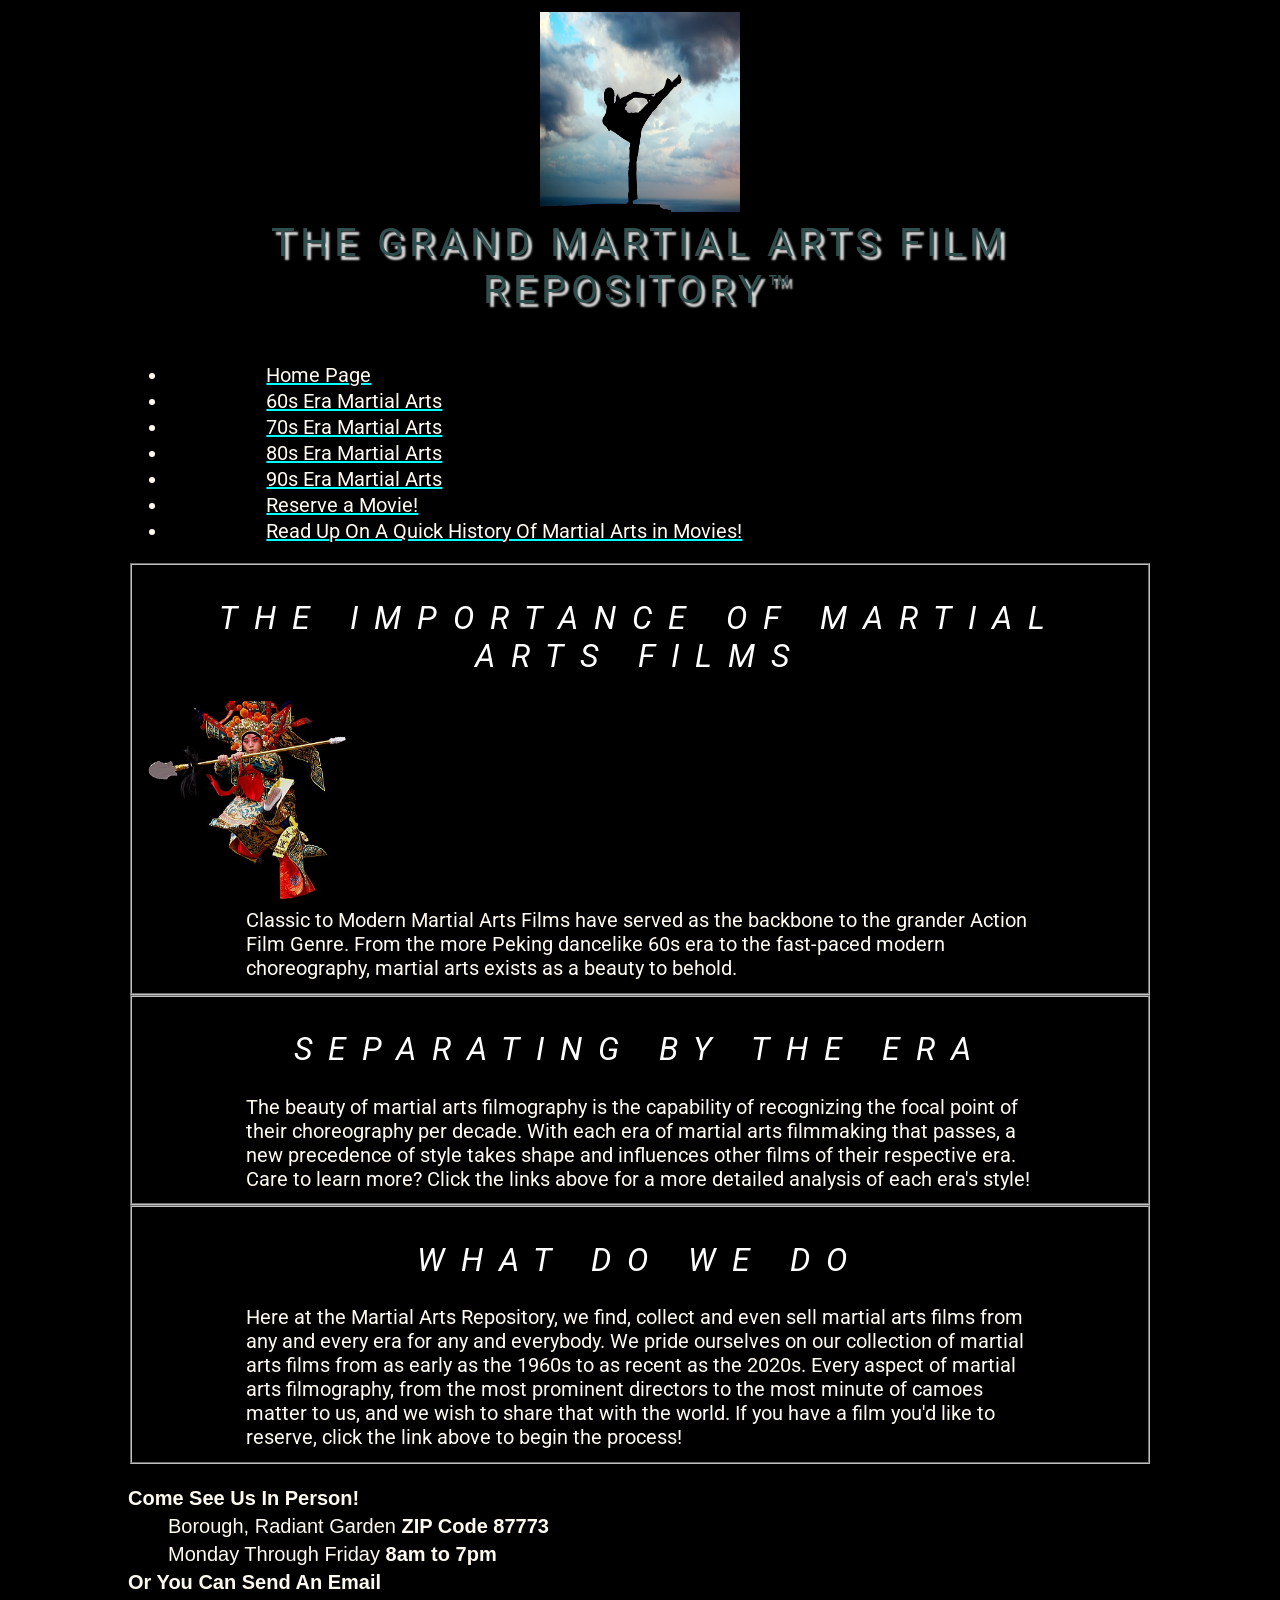
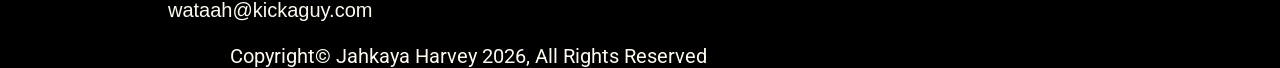
<file: martialarts/index.html>
<!DOCTYPE html>
<html lang="en">

<head>
    <meta charset="utf-8">
    <title>Martial Arts Repository</title>
    <link rel="stylesheet" href="style.css" >
    <style>
@import url('https://fonts.googleapis.com/css2?family=Roboto:ital,wght@0,100..900;1,100..900&display=swap');
    </style>
</head>

<body>
    <header>
    <img src="HomeHeader.jpg" alt="Header" width="200" height="200">
    <h1>The Grand Martial Arts Film Repository&trade;</h1>
    <p></p>
    </header>

    <nav> 
    <ul>  
        <li><a href="index.html" style="color: aqua ;"><p>Home Page</p></a></li> 
        <li><a href="60s.html" style="color: aqua ;"><p>60s Era Martial Arts</p></a></li> 
        <li><a href="70s.html" style="color: aqua ;"><p>70s Era Martial Arts</p></a></li>
        <li><a href="80s.html" style="color: aqua ;"><p>80s Era Martial Arts</p></a></li> 
        <li><a href="90s.html" style="color: aqua ;"><p>90s Era Martial Arts</p></a></li> 
        <li><a href="reserve.html" style="color: aqua ;"><p>Reserve a Movie!</p></a></li>
        <li><a href="https://www.grindhousedatabase.com/index.php/Martial_Arts_in_Movies:_A_History" style="color: aqua ;"><p>Read Up On A Quick History Of Martial Arts in Movies!</p></a></li>
    </ul>
</nav>

<fieldset>
<h2>The Importance of Martial Arts Films</h2>
<img src="peking.jpg" alt="The Opera" width="200" height="200">
<p>Classic to Modern Martial Arts Films have served as the backbone to the grander Action Film Genre. From the more Peking dancelike 60s era to the fast-paced modern choreography, martial arts exists as a beauty to behold.
</fieldset>

<fieldset>
<h2>Separating by the era</h2>
<p>The beauty of martial arts filmography is the capability of recognizing the focal point of their choreography per decade. With each era of martial arts filmmaking that passes, a new precedence of style takes shape and influences other films of their respective era. Care to learn more? Click the links above for a more detailed analysis of each era's style!</p>
</fieldset>

<fieldset>
<h2>What Do We Do</h2>
<p>Here at the Martial Arts Repository, we find, collect and even sell martial arts films from any and every era for any and everybody. We pride ourselves on our collection of martial arts films from as early as the 1960s to as recent as the 2020s. Every aspect of martial arts filmography, from the most prominent directors to the most minute of camoes matter to us, and we wish to share that with the world. If you have a film you'd like to reserve, click the link above to begin the process!</p>
</fieldset>

<footer>

    <dl>
        <dt>Come See Us In Person!</dt>
        <dd>Borough, Radiant Garden <strong>ZIP Code 87773</strong></dd>
        <dd>Monday Through Friday <strong>8am to 7pm</strong></dd>

        <dt>Or You Can Send An Email</dt>
        <dd>wataah@kickaguy.com</dd>
    </dl>
    <p>Copyright&copy; Jahkaya Harvey 2026, All Rights Reserved</p>
</footer>
</file>
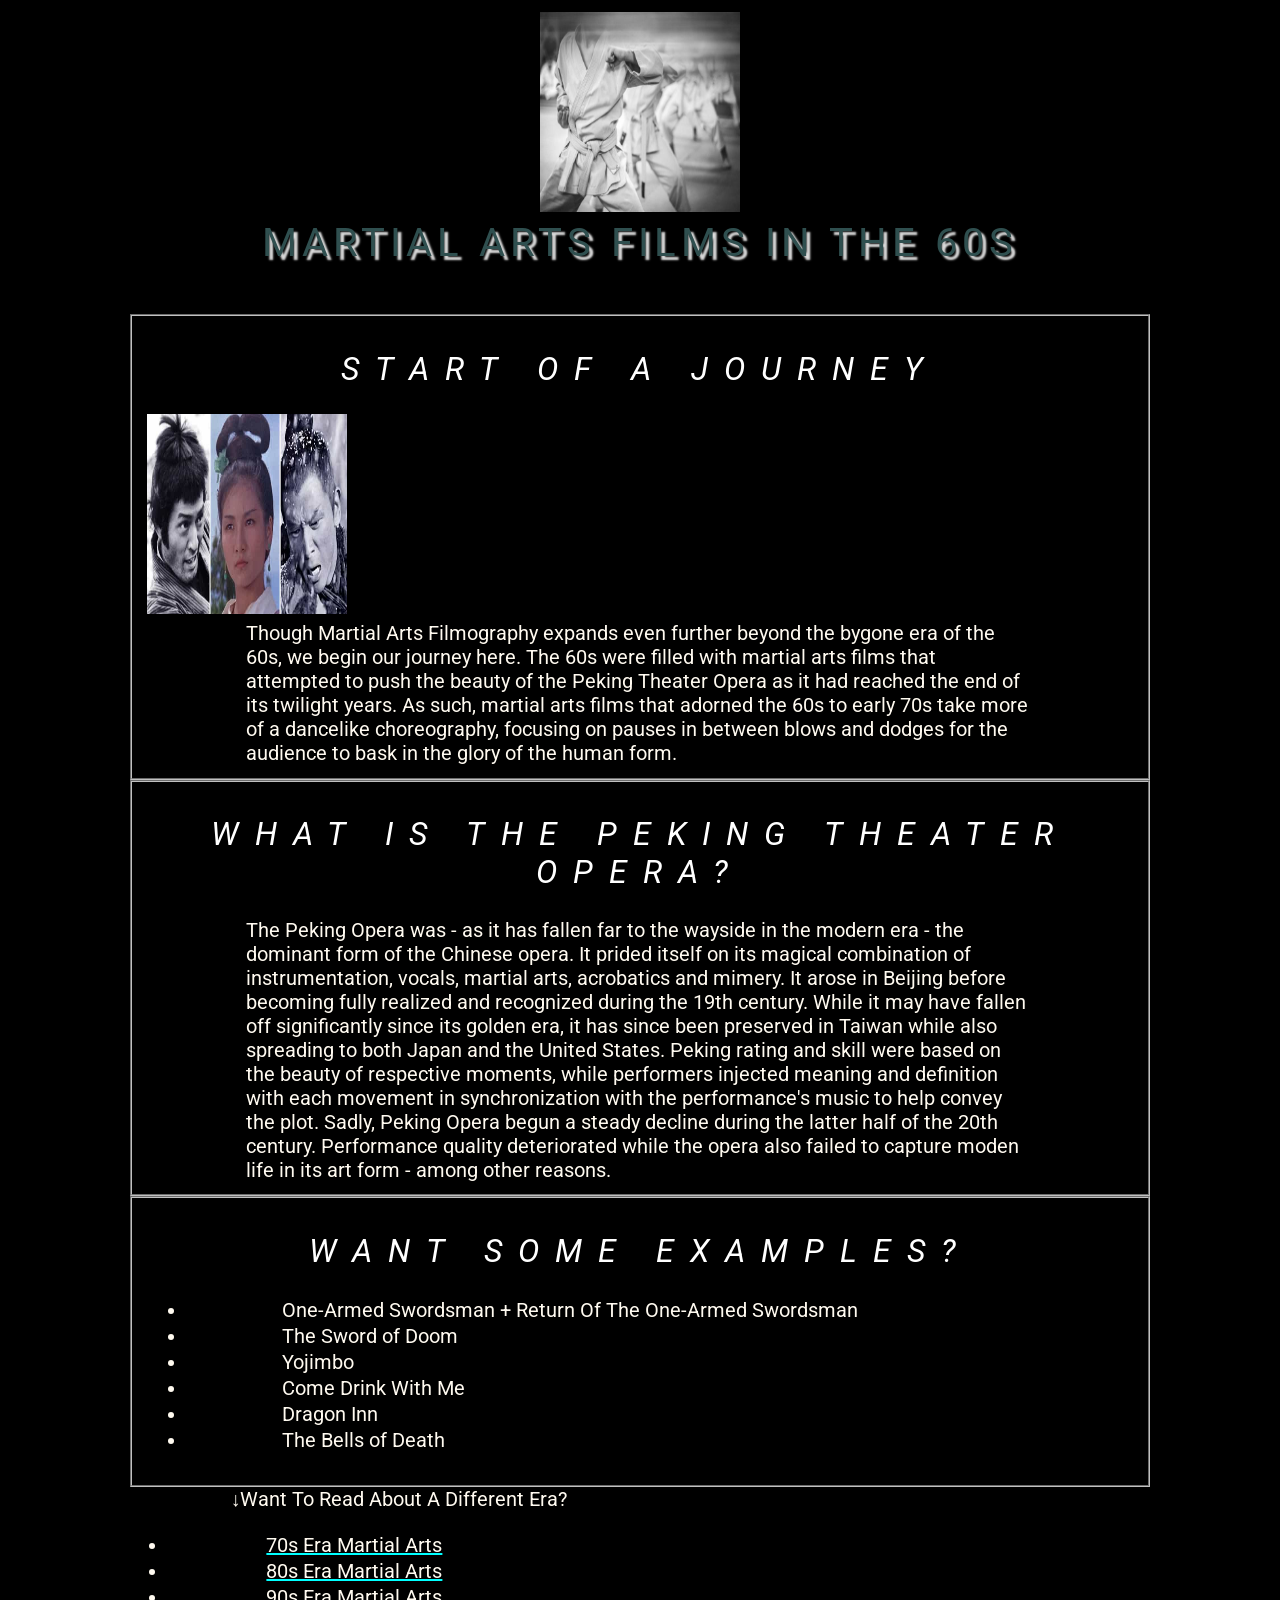
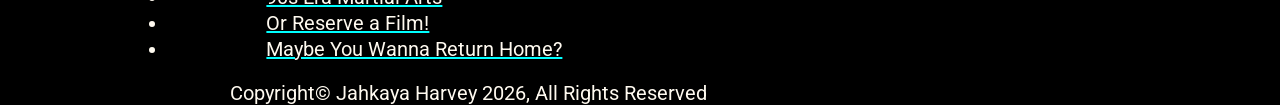
<file: martialarts/60s.html>
<!DOCTYPE html>
<html lang="en">

<head>
    <meta charset="utf-8">
    <title>60s Era Martial Arts</title>
    <link rel="stylesheet" href="style.css" >
    <style>
@import url('https://fonts.googleapis.com/css2?family=Roboto:ital,wght@0,100..900;1,100..900&display=swap');
    </style>
</head>

<body>
    <header>
    <img src="60s.jpg" alt="Header" width="200" height="200">
    <h1>Martial Arts Films In The 60s</h1>
    <p></p>
    </header>

<fieldset>
<h2>Start Of A Journey</h2>
<img src="60s movies.jpg" alt="The 60s" width="200" height="200">
<p>Though Martial Arts Filmography expands even further beyond the bygone era of the 60s, we begin our journey here. The 60s were filled with martial arts films that attempted to push the beauty of the Peking Theater Opera as it had reached the end of its twilight years. As such, martial arts films that adorned the 60s to early 70s take more of a dancelike choreography, focusing on pauses in between blows and dodges for the audience to bask in the glory of the human form.</p>
</fieldset>

<fieldset>
<h2>What Is The Peking Theater Opera?</h2>
<p>The Peking Opera was - as it has fallen far to the wayside in the modern era - the dominant form of the Chinese opera. It prided itself on its magical combination of instrumentation, vocals, martial arts, acrobatics and mimery. It arose in Beijing before becoming fully realized and recognized during the 19th century. While it may have fallen off significantly since its golden era, it has since been preserved in Taiwan while also spreading to both Japan and the United States. Peking rating and skill were based on the beauty of respective moments, while performers injected meaning and definition with each movement in synchronization with the performance's music to help convey the plot. Sadly, Peking Opera begun a steady decline during the latter half of the 20th century. Performance quality deteriorated while the opera also failed to capture moden life in its art form - among other reasons.</p>
</fieldset>

<fieldset>
<h2>Want Some Examples?</h2>
    <ul>  
        <li><p>One-Armed Swordsman + Return Of The One-Armed Swordsman</p></a></li> 
        <li><p>The Sword of Doom</p></a></li>
        <li><p>Yojimbo</p></a></li> 
        <li><p>Come Drink With Me</p></a></li> 
        <li><p>Dragon Inn</p></a></li>
        <li><p>The Bells of Death</p></a></li> 
    </ul>
</fieldset>

<footer>
    <p>&darr;Want To Read About A Different Era?</p>
     <nav> 
    <ul>  
        <li><a href="70s.html" style="color: aqua ;"><p>70s Era Martial Arts</p></a></li>
        <li><a href="80s.html" style="color: aqua ;"><p>80s Era Martial Arts</p></a></li> 
        <li><a href="90s.html" style="color: aqua ;"><p>90s Era Martial Arts</p></a></li> 
        <li><a href="reserve.html" style="color: aqua ;"><p>Or Reserve a Film!</p></a></li>
        <li><a href="index.html" style="color: aqua ;"><p>Maybe You Wanna Return Home?</p></a></li> 
    </ul>
</nav>   
    <p>Copyright&copy; Jahkaya Harvey 2026, All Rights Reserved</p>
</footer>
</file>
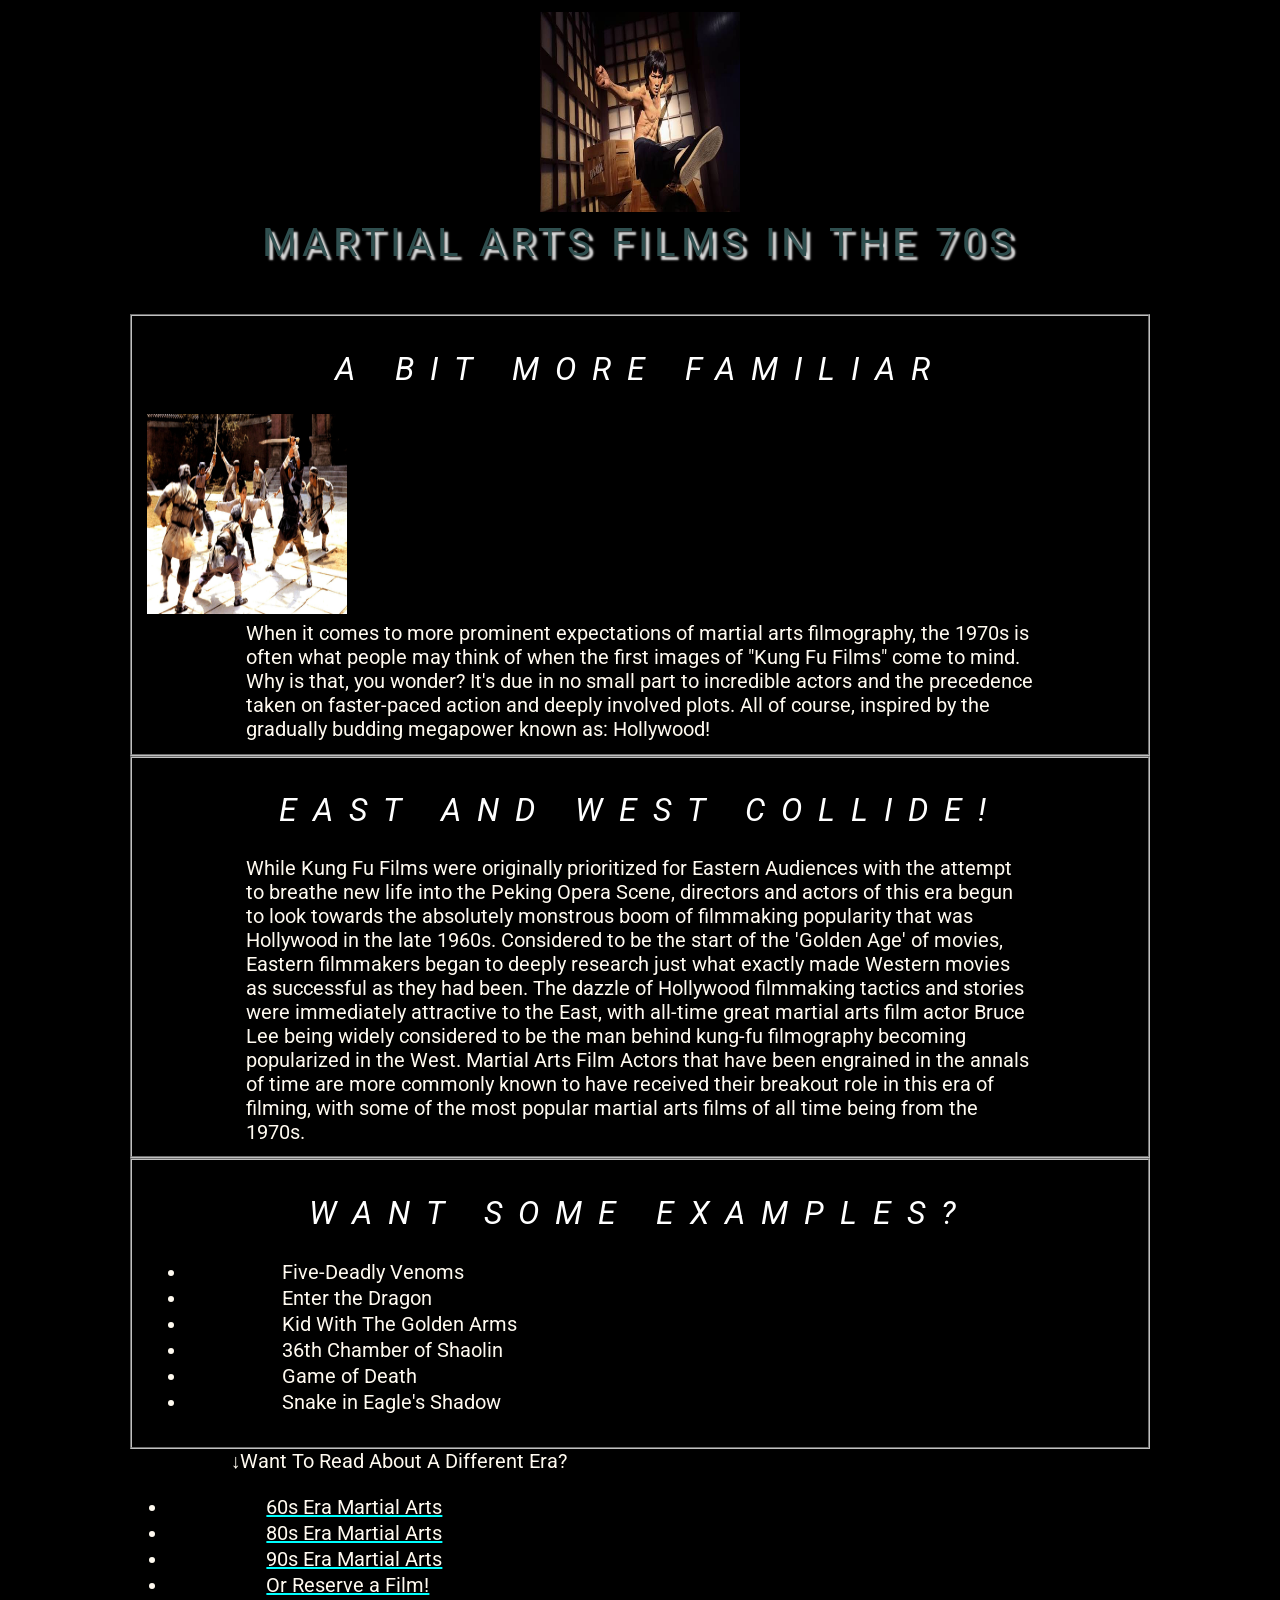
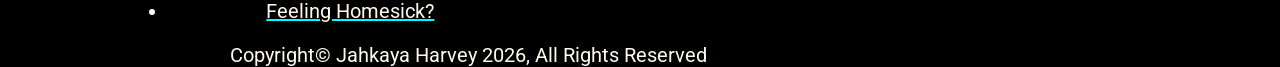
<file: martialarts/70s.html>
<!DOCTYPE html>
<html lang="en">

<head>
    <meta charset="utf-8">
    <title>70s Era Martial Arts</title>
    <link rel="stylesheet" href="style.css" >
    <style>
@import url('https://fonts.googleapis.com/css2?family=Roboto:ital,wght@0,100..900;1,100..900&display=swap');
    </style>
</head>

<body>
    <header>
    <img src="70s.jpg" alt="Header" width="200" height="200">
    <h1>Martial Arts Films In The 70s</h1>
    <p></p>
    </header>

<fieldset>
<h2>A Bit More Familiar</h2>
<img src="70s movies.jpg" alt="The 70s" width="200" height="200">
<p>When it comes to more prominent expectations of martial arts filmography, the 1970s is often what people may think of when the first images of "Kung Fu Films" come to mind. Why is that, you wonder? It's due in no small part to incredible actors and the precedence taken on faster-paced action and deeply involved plots. All of course, inspired by the gradually budding megapower known as: Hollywood!</p>
</fieldset>

<fieldset>
<h2>East and West Collide!</h2>
<p>While Kung Fu Films were originally prioritized for Eastern Audiences with the attempt to breathe new life into the Peking Opera Scene, directors and actors of this era begun to look towards the absolutely monstrous boom of filmmaking popularity that was Hollywood in the late 1960s. Considered to be the start of the 'Golden Age' of movies, Eastern filmmakers began to deeply research just what exactly made Western movies as successful as they had been. The dazzle of Hollywood filmmaking tactics and stories were immediately attractive to the East, with all-time great martial arts film actor Bruce Lee being widely considered to be the man behind kung-fu filmography becoming popularized in the West. Martial Arts Film Actors that have been engrained in the annals of time are more commonly known to have received their breakout role in this era of filming, with some of the most popular martial arts films of all time being from the 1970s.</p></fieldset>

<fieldset>
<h2>Want Some Examples?</h2>
    <ul>  
        <li><p>Five-Deadly Venoms</p></a></li> 
        <li><p>Enter the Dragon</p></a></li>
        <li><p>Kid With The Golden Arms</p></a></li> 
        <li><p>36th Chamber of Shaolin</p></a></li> 
        <li><p>Game of Death</p></a></li>
        <li><p>Snake in Eagle's Shadow</p></a></li> 
    </ul>
</fieldset>

<footer>
    <p>&darr;Want To Read About A Different Era?</p>
     <nav> 
    <ul>  
        <li><a href="60s.html" style="color: aqua ;"><p>60s Era Martial Arts</p></a></li> 
        <li><a href="80s.html" style="color: aqua ;"><p>80s Era Martial Arts</p></a></li> 
        <li><a href="90s.html" style="color: aqua ;"><p>90s Era Martial Arts</p></a></li> 
        <li><a href="reserve.html" style="color: aqua ;"><p>Or Reserve a Film!</p></a></li>
        <li><a href="index.html" style="color: aqua ;"><p>Feeling Homesick?</p></a></li> 
    </ul>
</nav>   
    <p>Copyright&copy; Jahkaya Harvey 2026, All Rights Reserved</p>
</footer>
</file>
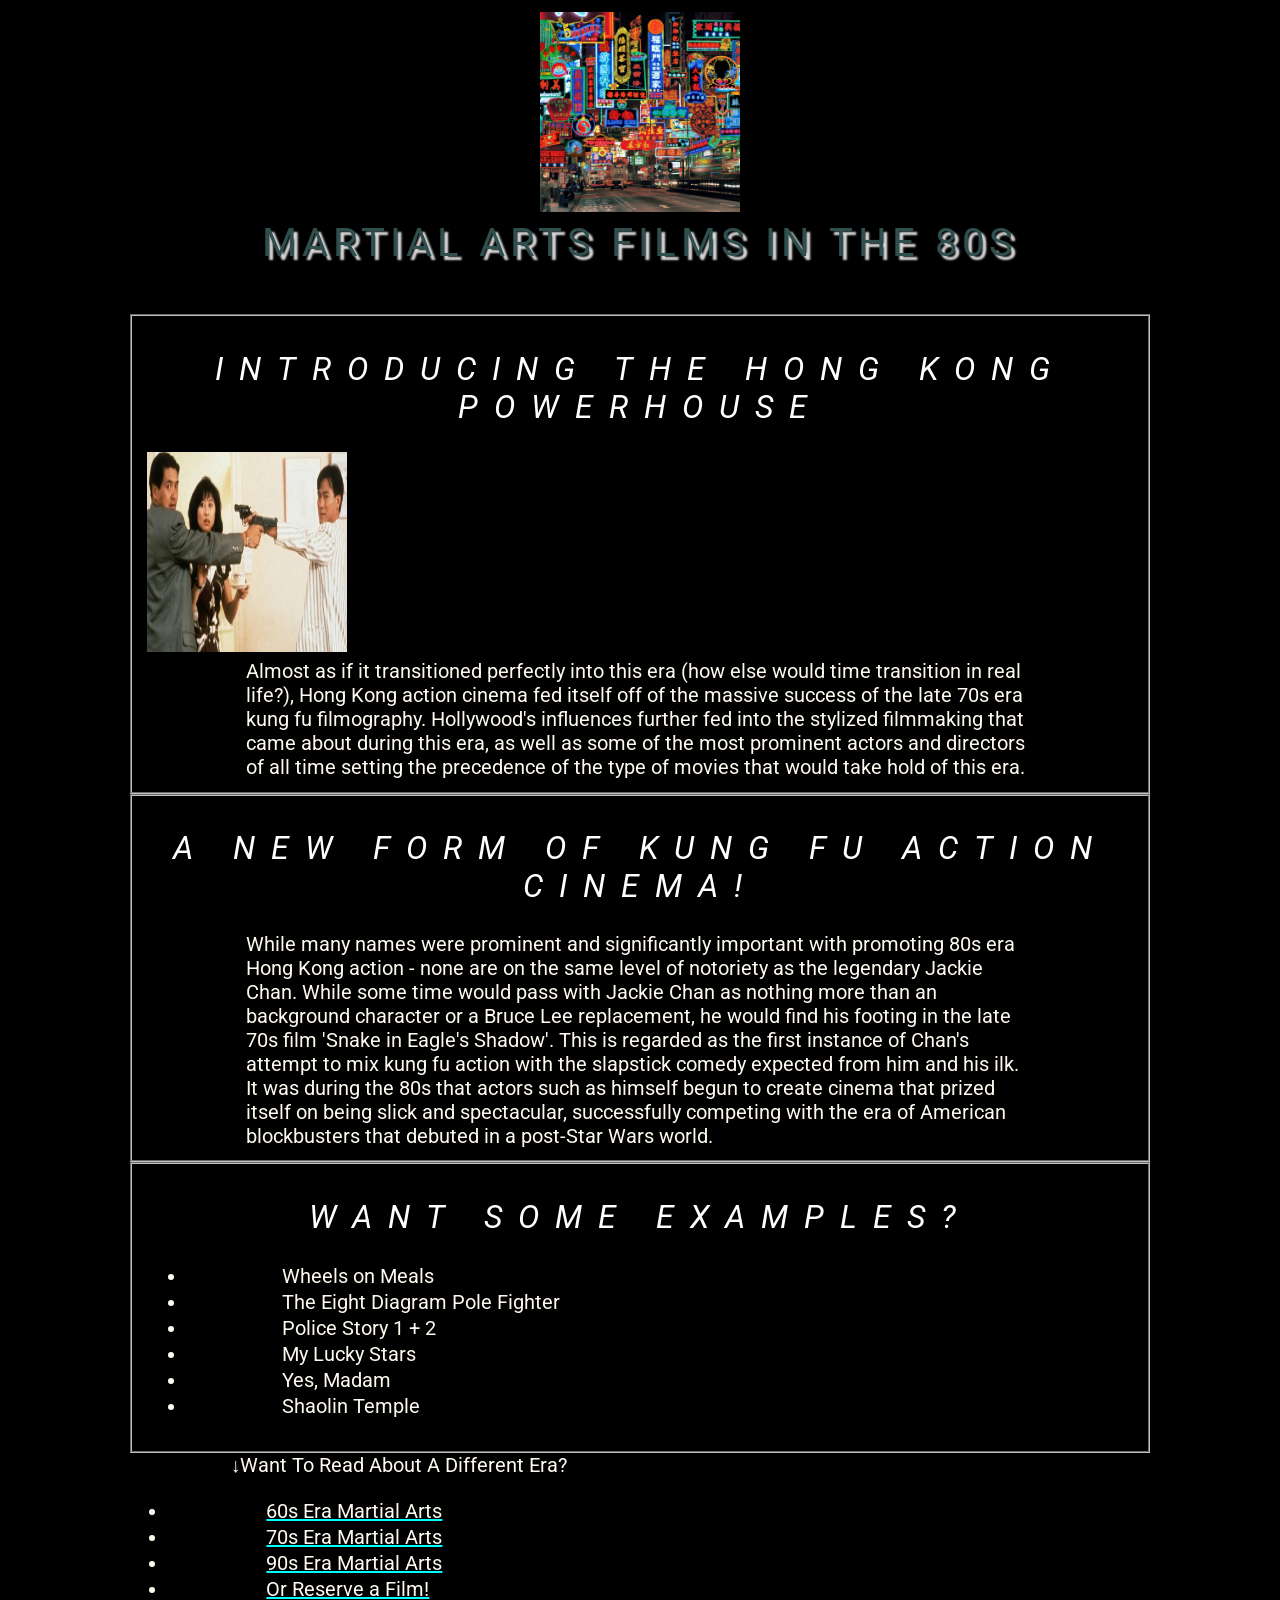
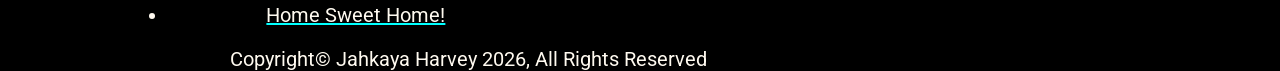
<file: martialarts/80s.html>
<!DOCTYPE html>
<html lang="en">

<head>
    <meta charset="utf-8">
    <title>80s Era Martial Arts</title>
    <link rel="stylesheet" href="style.css" >
    <style>
@import url('https://fonts.googleapis.com/css2?family=Roboto:ital,wght@0,100..900;1,100..900&display=swap');
    </style>
</head>

<body>
    <header>
    <img src="80s.jpg" alt="Header" width="200" height="200">
    <h1>Martial Arts Films In The 80s</h1>
    <p></p>
    </header>

<fieldset>
<h2>Introducing the Hong Kong Powerhouse</h2>
<img src="80s movies.jpg" alt="The 80s" width="200" height="200">
<p>Almost as if it transitioned perfectly into this era (how else would time transition in real life?), Hong Kong action cinema fed itself off of the massive success of the late 70s era kung fu filmography. Hollywood's influences further fed into the stylized filmmaking that came about during this era, as well as some of the most prominent actors and directors of all time setting the precedence of the type of movies that would take hold of this era.</p>
</fieldset>

<fieldset>
<h2>A New Form of Kung Fu Action Cinema!</h2>
<p>While many names were prominent and significantly important with promoting 80s era Hong Kong action - none are on the same level of notoriety as the legendary Jackie Chan. While some time would pass with Jackie Chan as nothing more than an background character or a Bruce Lee replacement, he would find his footing in the late 70s film 'Snake in Eagle's Shadow'. This is regarded as the first instance of Chan's attempt to mix kung fu action with the slapstick comedy expected from him and his ilk. It was during the 80s that actors such as himself begun to create cinema that prized itself on being slick and spectacular, successfully competing with the era of American blockbusters that debuted in a post-Star Wars world.</p>
</fieldset>
<fieldset>
<h2>Want Some Examples?</h2>
    <ul>  
        <li><p>Wheels on Meals</p></a></li> 
        <li><p>The Eight Diagram Pole Fighter</p></a></li>
        <li><p>Police Story 1 + 2</p></a></li> 
        <li><p>My Lucky Stars</p></a></li> 
        <li><p>Yes, Madam</p></a></li>
        <li><p>Shaolin Temple</p></a></li> 
    </ul>
</fieldset>

<footer>
    <p>&darr;Want To Read About A Different Era?</p>
     <nav> 
    <ul>  
        <li><a href="60s.html" style="color: aqua ;"><p>60s Era Martial Arts</p></a></li> 
        <li><a href="70s.html" style="color: aqua ;"><p>70s Era Martial Arts</p></a></li> 
        <li><a href="90s.html" style="color: aqua ;"><p>90s Era Martial Arts</p></a></li> 
        <li><a href="reserve.html" style="color: aqua ;"><p>Or Reserve a Film!</p></a></li>
        <li><a href="index.html" style="color: aqua ;"><p>Home Sweet Home!</p></a></li> 
    </ul>
</nav>   
    <p>Copyright&copy; Jahkaya Harvey 2026, All Rights Reserved</p>
</footer>
</file>
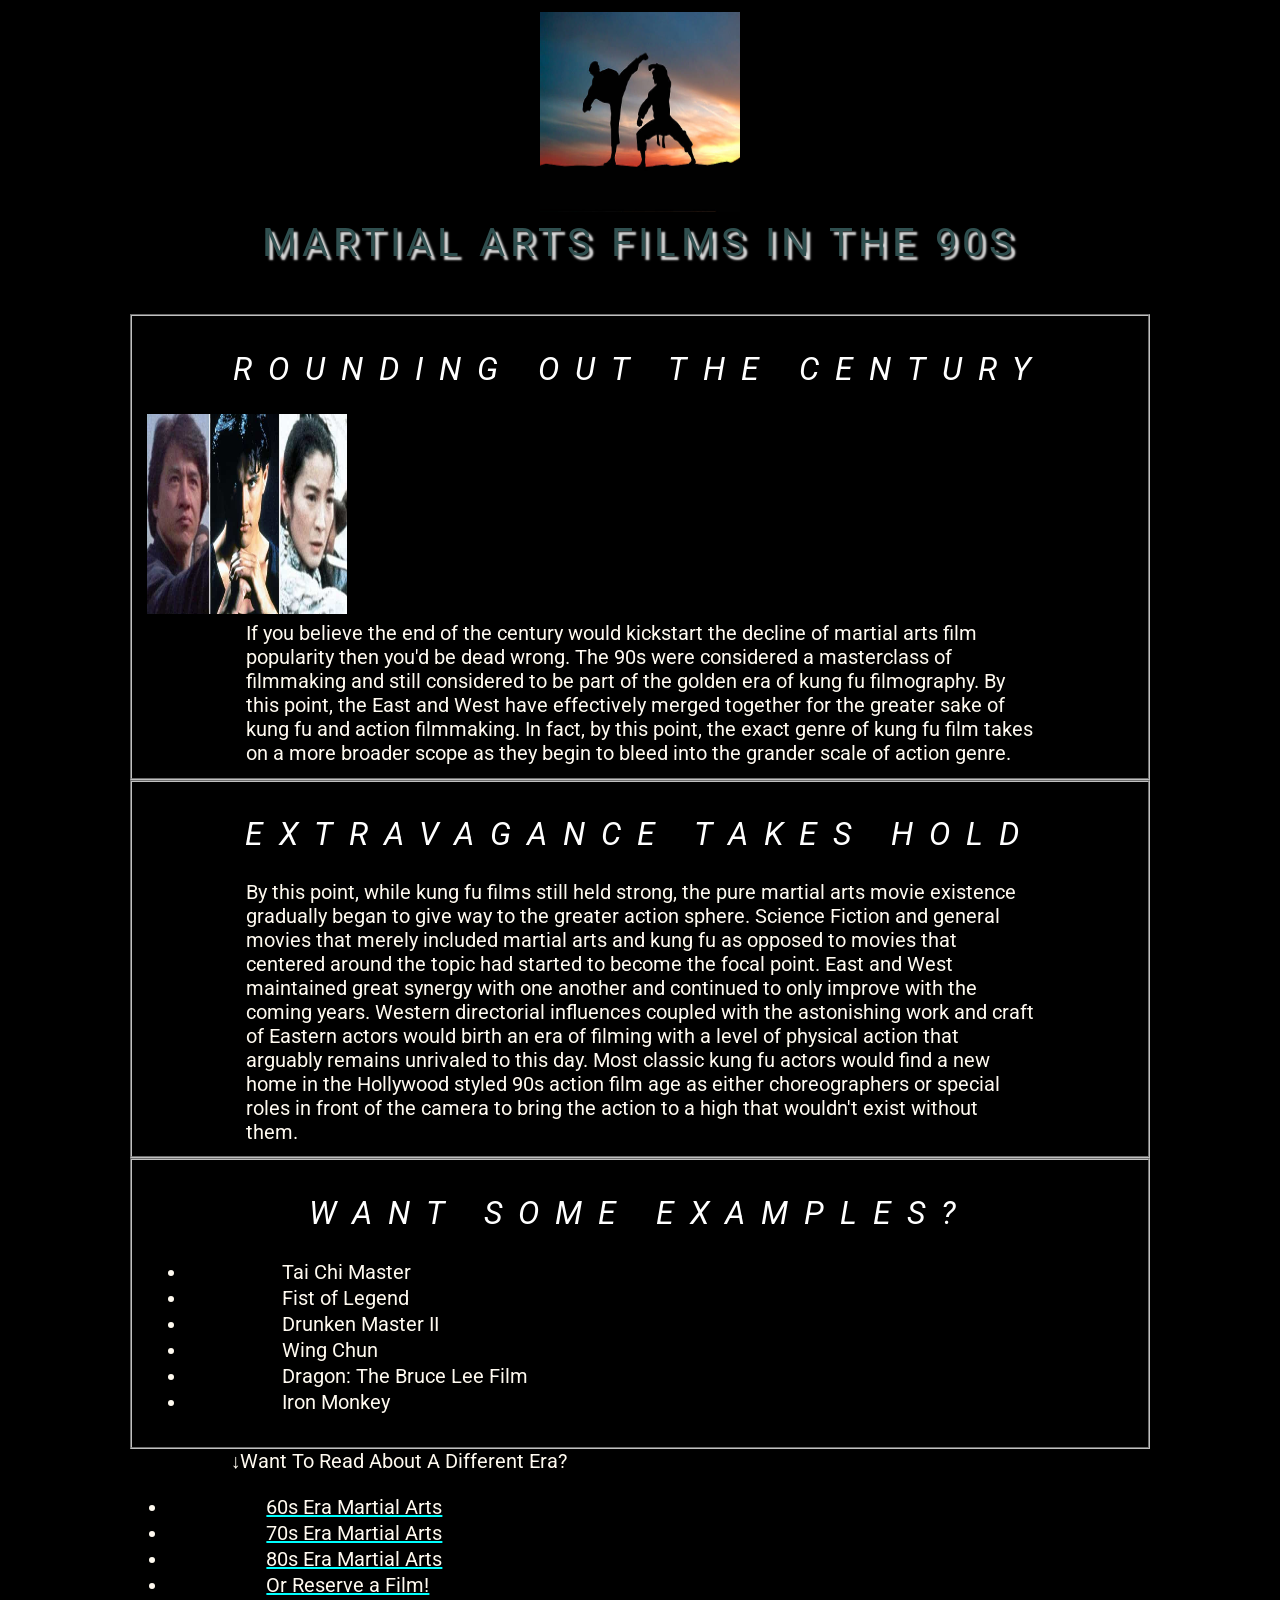
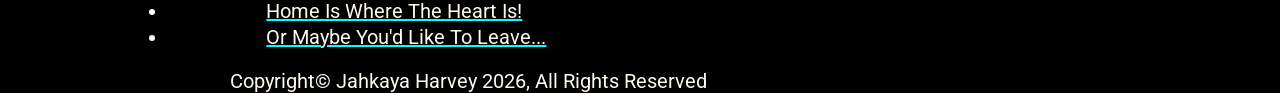
<file: martialarts/90s.html>
<!DOCTYPE html>
<html lang="en">

<head>
    <meta charset="utf-8">
    <title>90s Era Martial Arts</title>
    <link rel="stylesheet" href="style.css" >
    <style>
@import url('https://fonts.googleapis.com/css2?family=Roboto:ital,wght@0,100..900;1,100..900&display=swap');
    </style>
</head>

<body>
    <header>
    <img src="90s.jpg" alt="Header" width="200" height="200">
    <h1>Martial Arts Films In The 90s</h1>
    <p></p>
    </header>

<fieldset>
<h2>Rounding Out The Century</h2>
<img src="90s movies.jpg" alt="The 90s" width="200" height="200">
<p>If you believe the end of the century would kickstart the decline of martial arts film popularity then you'd be dead wrong. The 90s were considered a masterclass of filmmaking and still considered to be part of the golden era of kung fu filmography. By this point, the East and West have effectively merged together for the greater sake of kung fu and action filmmaking. In fact, by this point, the exact genre of kung fu film takes on a more broader scope as they begin to bleed into the grander scale of action genre.</p>
</fieldset>

<fieldset>
<h2>Extravagance Takes Hold</h2>
<p>By this point, while kung fu films still held strong, the pure martial arts movie existence gradually began to give way to the greater action sphere. Science Fiction and general movies that merely included martial arts and kung fu as opposed to movies that centered around the topic had started to become the focal point. East and West maintained great synergy with one another and continued to only improve with the coming years. Western directorial influences coupled with the astonishing work and craft of Eastern actors would birth an era of filming with a level of physical action that arguably remains unrivaled to this day. Most classic kung fu actors would find a new home in the Hollywood styled 90s action film age as either choreographers or special roles in front of the camera to bring the action to a high that wouldn't exist without them.</p>

</fieldset>
<fieldset>
<h2>Want Some Examples?</h2>
    <ul>  
        <li><p>Tai Chi Master</p></a></li> 
        <li><p>Fist of Legend</p></a></li>
        <li><p>Drunken Master II</p></a></li> 
        <li><p>Wing Chun</p></a></li> 
        <li><p>Dragon: The Bruce Lee Film</p></a></li>
        <li><p>Iron Monkey</p></a></li> 
    </ul>
</fieldset>

<footer>
    <p>&darr;Want To Read About A Different Era?</p>
     <nav> 
    <ul>  
        <li><a href="60s.html" style="color: aqua ;"><p>60s Era Martial Arts</p></a></li> 
        <li><a href="70s.html" style="color: aqua ;"><p>70s Era Martial Arts</p></a></li> 
        <li><a href="80s.html" style="color: aqua ;"><p>80s Era Martial Arts</p></a></li> 
        <li><a href="reserve.html" style="color: aqua ;"><p>Or Reserve a Film!</p></a></li>
        <li><a href="index.html" style="color: aqua ;"><p>Home Is Where The Heart Is!</p></a></li>
        <li><a href="https://www.youtube.com/watch?v=_yYS0ZZdsnA" style="color: aqua;"><p>Or Maybe You'd Like To Leave...</p></a></li>
    </ul>
</nav>   
    <p>Copyright&copy; Jahkaya Harvey 2026, All Rights Reserved</p>
</footer>
</file>
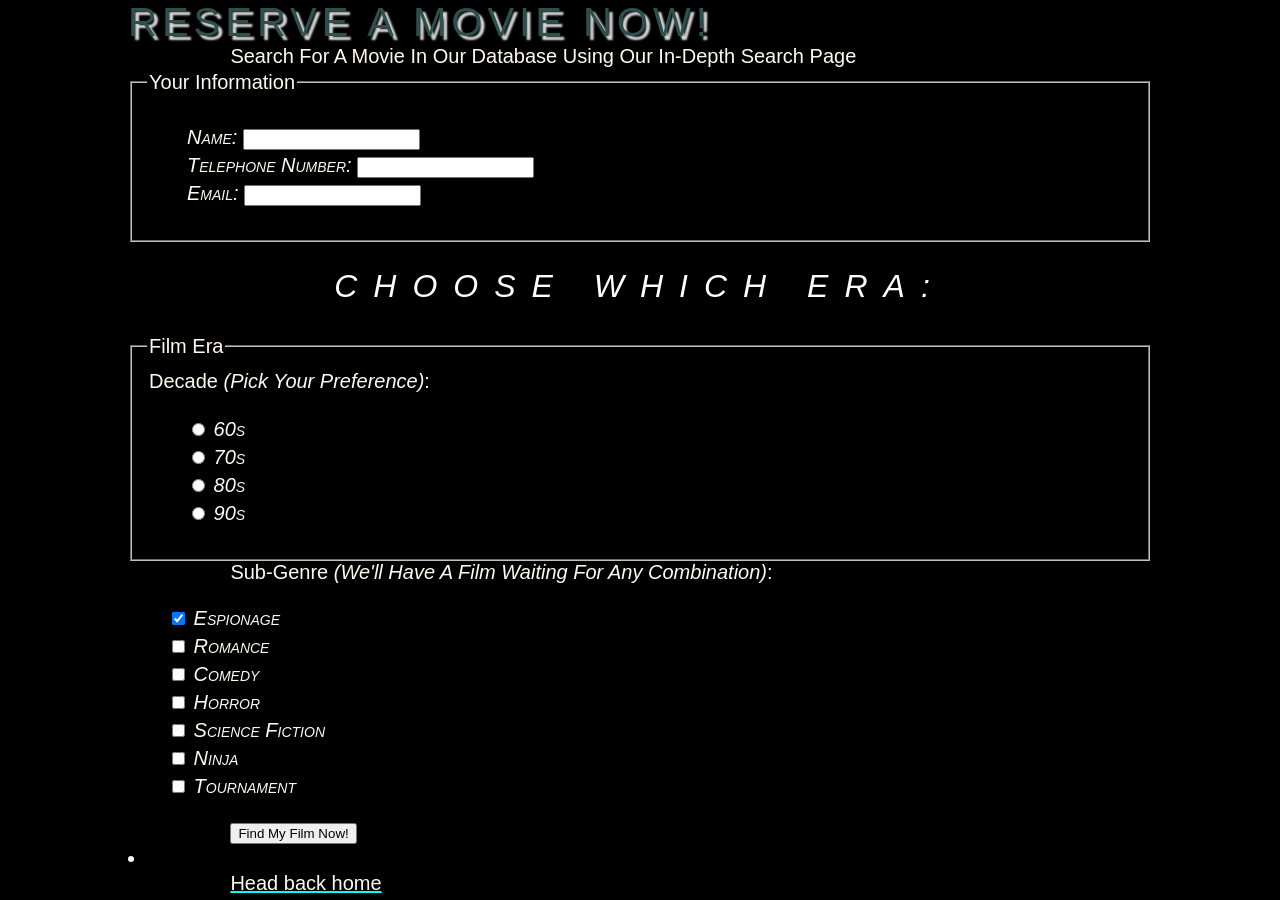
<file: martialarts/reserve.html>
<!DOCTYPE html >
<html lang="en">
<head>
  <meta charset="utf-8" >
   <title>Reserve A Movie</title>
  <link rel="stylesheet" href="style.css" >
<style type="text/css">
      ol, ul { 
     list-style-type: none;
      }
   </style>
</head>

<body>

<h1>Reserve a Movie Now!</h1>

<p>Search For A Movie In Our Database Using Our In-Depth Search Page</p>

<fieldset>
<legend>Your Information</legend>
<ul>
  <li><label for="form-name">Name:</label> <input type="text" name="customername" id-form="name"></li>
  <li><label for="form-tel">Telephone Number:</label> <input type="tel" name="telephone" id-form="tel"></li>
  <li><label for=form-email">Email:</label> <input type="email" name="email" id-form="email"></li>
</ul>
</fieldset>


<h2>Choose Which Era:</h2>

<fieldset>
<legend>Film Era</legend>

<legend>Decade <em>(Pick Your Preference)</em>:</legend>
<ul>
  <li><label><input type="radio" name="era" value="1960s"> 60s</label></li>
  <li><label><input type="radio" name="era" value="1970s"> 70s</label></li>
  <li><label><input type="radio" name="era" value="1980s"> 80s</label></li>
  <li><label><input type="radio" name="era" value="1990s"> 90s</label></li>
</ul>
</fieldset>

<p>Sub-Genre <em>(We'll Have A Film Waiting For Any Combination)</em>:</p>
<ul>
  <li><label><input type="checkbox" name="genre[]" value="Espionage" checked> Espionage</label></li>
  <li><label><input type="checkbox" name="genre[]" value="romance"> Romance</label></li>
  <li><label><input type="checkbox" name="genre[]" value="comedy"> Comedy</label></li>
  <li><label><input type="checkbox" name="genre[]" value="horror"> Horror</label></li>
  <li><label><input type="checkbox" name="genre[]" value="scifi"> Science Fiction</label></li>
  <li><label><input type="checkbox" name="genre[]" value="ninja"> Ninja</label></li>
  <li><label><input type="checkbox" name="genre[]" value="tournaments"> Tournament</label></li>
</ul>

<p><input type="submit" value="Find My Film Now!"></p>
  <li><a href="index.html" style="color: aqua ;"><p>Head back home</p></a></li> 

</form>

</body>
</html>
</file>
<file: martialarts/style.css>
.roboto {
  font-family: "Roboto", sans-serif;
  font-weight: bold;
  font-style: normal;
}

body {
    margin: 0 10%;
    font: 1.25rem/1.75rem sans-serif;
    color: floralwhite;
    background-color: black;
}
h1 {
    font: 400 2.5rem "Roboto", Verdana, sans-serif;
    color: darkslategrey;
    text-shadow: .1em .1em .05em gainsboro;
    text-transform: uppercase;
    letter-spacing: 5px;
    margin: 0;
}
h2 {
    font: 400 2.5rem "Roboto", Verdana, sans-serif;
    font-size: 2rem;
    text-transform: uppercase;
    letter-spacing: .5em;
    color: white;
    font-style: italic;
    text-align: center;
}
p {
    font: 400 2.5rem "Roboto", Verdana, sans-serif;
    margin: 0 10%;
    font-size: 1.25rem;
    color: floralwhite;
}
li {
    margin: 0;
    font: 1.25rem/1.75rem sans-serif;
    font-style: italic;
}
li:hover {
  background-color: darkslateblue;
}
label {
  font-variant: small-caps;
  font-style: italic;
}
header {
    background-color: black;
    text-align: center;
    padding: 12px;
    margin-bottom: 36px;
}
dt {
    font-weight: bold;
}
strong {
    font-weight: bold;
}
dt strong {
    color: gold;
}
</file>
